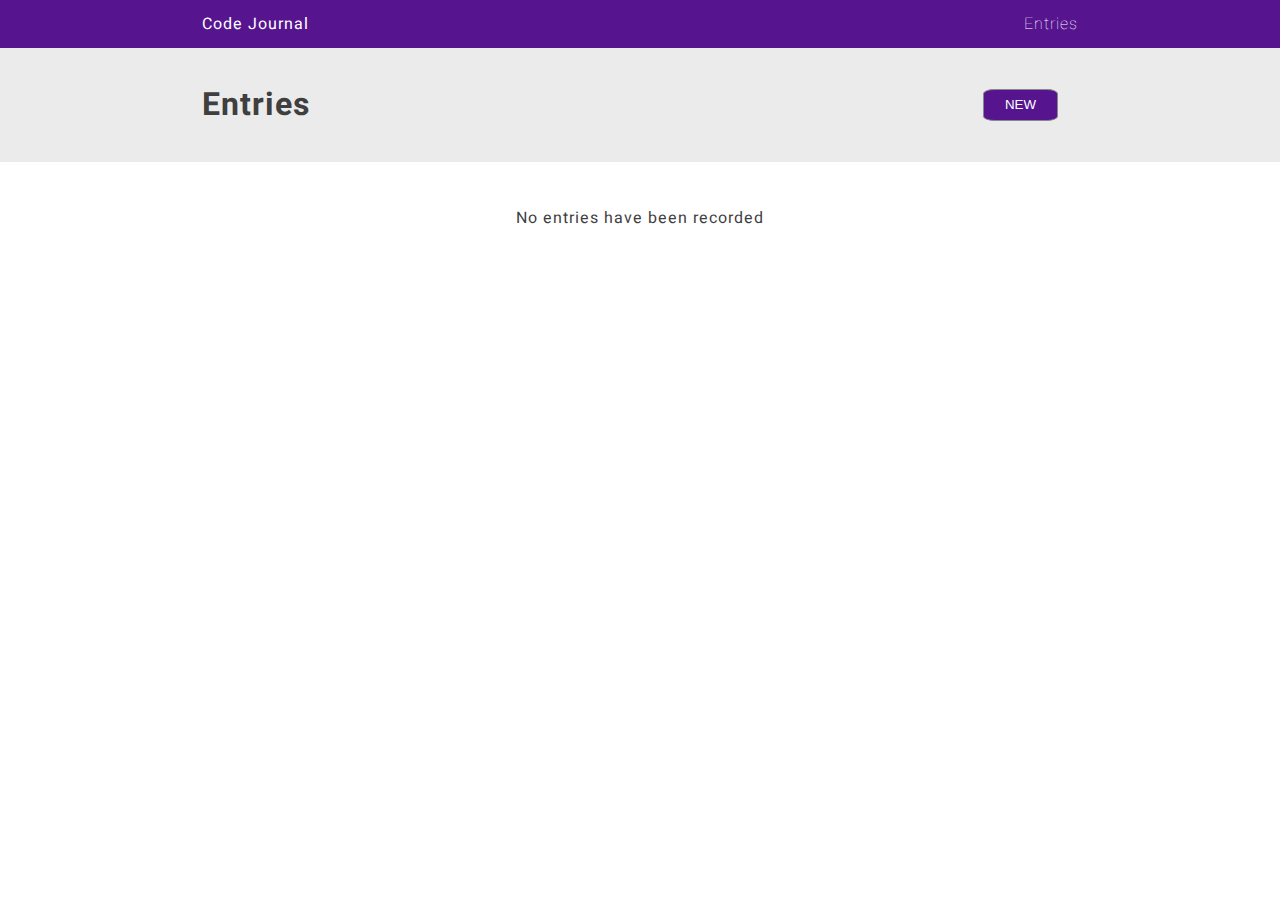
<file: index.html>
<!DOCTYPE html>
<html lang="en">

<head>
  <meta charset="UTF-8">
  <meta name="viewport" content="width=device-width, initial-scale=1.0">
  <title>Code Journal</title>
  <link rel="icon" href="images/favicon.ico">
  <link rel="stylesheet" crossorigin="anonymous"
    href="https://cdnjs.cloudflare.com/ajax/libs/font-awesome/5.14.0/css/all.min.css"
    integrity="sha512-1PKOgIY59xJ8Co8+NE6FZ+LOAZKjy+KY8iq0G4B3CyeY6wYHN3yt9PW0XpSriVlkMXe40PTKnXrLnZ9+fkDaog==">
  <link rel="stylesheet" href="css/reset.css">
  <link rel="stylesheet" href="css/layout.css">
  <link rel="stylesheet" href="css/styles.css">
  <link rel="preconnect" href="https://fonts.gstatic.com">
  <!--font for form titles font-family: Heebo (100 & 490 weight)-->
  <link rel="preconnect" href="https://fonts.gstatic.com">
  <link href="https://fonts.googleapis.com/css2?family=Heebo:wght@100&display=swap" rel="stylesheet">
  <link href="https://fonts.googleapis.com/css2?family=Heebo:wght@490&display=swap" rel="stylesheet">
</head>

<body>
  <header>
  </header>
  <main>
    <div id="page-container">
      <!--pop-up modal-->
      <div class="hidden overlay">
        <div class="text-box">
        <h2>Are you sure that you want to delete this entry?</h2>
        <div class="row container center sp-bw">
          <button class="button heebo thin-text flex center cancel-button">Cancel</button>
          <button class="button heebo thin-text flex center confirm-button cancel-button">Confirm</button>
        </div>
        </div>
      </div>
      <div class="row form-header sp-bw heebo center">
        <div class="container center padding row sp-bw">
          <span>Code Journal</span>
          <nav>
            <a data-view="nav-entries" class="thin-text">Entries</a>
          </nav>
        </div>
      </div>
      <div class="row heebo no-padding form center sp-bw">
        <div class="container no-padding center row sp-bw">
          <h1 class="padding">Entries</h1>
          <button data-view="new-button" class="input new-button button">NEW</button>
        </div>
      </div>
      <div data-view="entry-form" class="hidden no-padding container center row">
        <div class="column-full heebo">

          <form id="form" class="center form row" action="">
            <div class="img center column-half">
              <img class="img" src="images/placeholder-image-square.jpg" alt="placeholder-img">
            </div>

            <div class="column-half">
              <div class="column-full">
                <label for="title">Title</label>
                <input class="input" type="text" id="title" name="title" required>
              </div>
              <div class="column-full">
                <label for="photourl">Photo URL</label>
                <input class="input" type="url" id="photourl" name="photourl" placeholder="https://YourPhoto.com"
                  required>
              </div>
            </div>

            <div class="column-full">
              <label for="notes">Notes</label>
              <input class="input notes" type="textarea" id="notes" name="notes" required>
            </div>

            <div class="row justify-rt">
              <button type="submit" class="input button">SAVE</button>
            </div>
          </form>

        </div>
      </div>

      <!--past entries stuff-->
      <div data-view="entries" class="container center row">
        <div class="row">
          <!--column : past journal entries-->
          <div class="column-full heebo">

            <ul data-view="ul" class="column-full no-padding center">
            </ul>
          </div>

        </div>
      </div>
    </div>
  </main>
  <script src="js/data.js"></script>
  <script src="js/main.js"></script>
</body>

</html>
</file>
<file: css/layout.css>
ul {
  list-style-type: none;
  margin: 0;
}

li {
  padding: 1rem;
  min-width: 828px;
}

.row {
  display: flex;
  flex-wrap: wrap;
}

.hidden {
  display: none !important;
}

.container {
  margin: 0 auto;
  padding: 0 1.5rem;
}

.no-wrap {
  flex-wrap: nowrap;
}

.column-full,
.column-half {
  width: 100%;
  padding: 0.75rem;
  display: flex;
  flex-direction: column;
}

.img {
  display: flex;
  max-width: 100%;
}

.center {
  justify-content: center;
  align-items: center;
}

.justify-rt {
  width: 100%;
  justify-content: flex-end;
}

.sp-bw {
  justify-content: space-between;
}

.no-padding {
  padding: 0;
}

.edit-a {
  justify-content: end;
  width: 30px;
}

.no-margin {
  margin: 0;
}

@media screen and (min-width: 768px) {
  .container {
    max-width: 900px;
    width: 90%;
  }

  .column-half {
    width: 50%;
  }
}

@media screen and (max-width: 767px) {
  .container {
    width: 90%;
    flex-basis: 90%;
  }
}
</file>
<file: css/styles.css>
a:hover {
  cursor: pointer;
}

.heebo {
  font-family: "Heebo", sans-serif;
  letter-spacing: 1px;
  color: rgb(63, 63, 63);
}

.form-header {
  background-color: rgb(86, 21, 143);
  color: white;
}

.form {
  background-color: rgba(226, 226, 226, 0.692);
}

.padding {
  padding: 0.75rem;
}

.input {
  border-radius: 5%;
  border: 0.25px solid rgb(136, 136, 136);
  height: 2rem;
}

.input:focus {
  outline-color: rgb(86, 21, 143);
}

.notes {
  height: 150px;
}

.button {
  background-color: rgb(86, 21, 143);
  color: white;
  border-radius: 10%;
  width: 100px;
}

.button:hover {
  cursor: pointer;
}

.new-button {
  width: 75px;
  border-radius: 15%;
  margin: 2rem;
}

.edit-icon {
  color: rgb(86, 21, 143);
}

.delete {
  color: red;
  text-decoration: underline;
}

.thin-text {
  font-weight: 100;
}

.overlay {
  background: rgba(0, 0, 0, 0.61);
  position: absolute;
  top: 0;
  bottom: 0;
  left: 0;
  right: 0;
  display: inherit;
  justify-content: center;
  align-items: center;
}

.text-box {
  display: inherit;
  flex-direction: column;
  background-color: white;
  height: 33%;
  width: 70%;
  align-items: center;
  font-family: "heebo", sans-serif;
  justify-content: center;
  text-align: center;
  border-radius: 10px;
  padding: 1rem;
}

.flex {
  display: flex;
}

.cancel-button {
  width: 35%;
  padding: 1rem;
  margin: 1rem;
  height: 4rem;
  background-color: rgba(126, 128, 129);
  font-size: 1.75rem;
}

.confirm-button {
  background-color: rgb(219, 64, 44);
}
</file>
